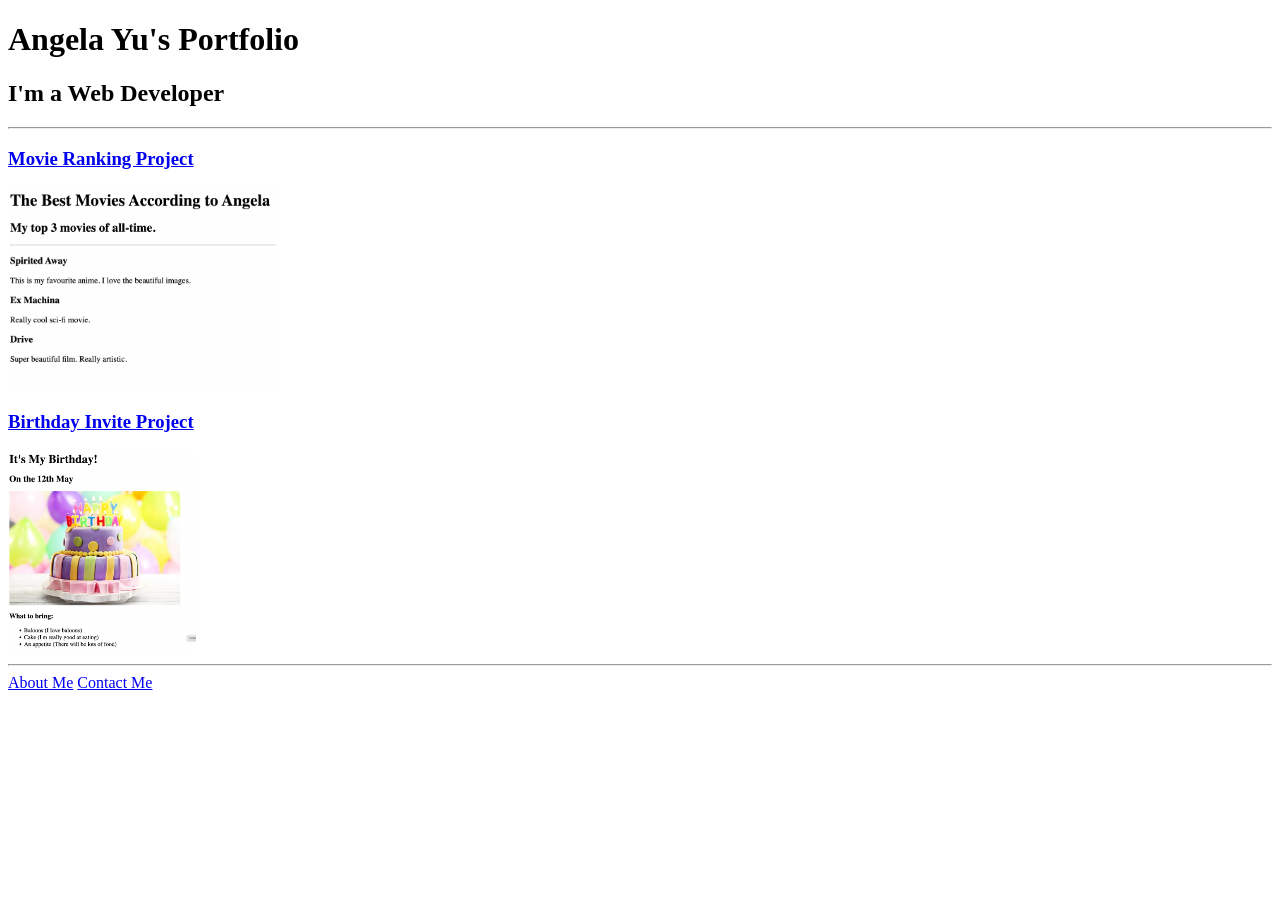
<file: 4.3 HTML Porfolio Project/index.html>
<!DOCTYPE html>
<html lang="en">
<head>
    <meta charset="UTF-8">
    <meta name="viewport" content="width=device-width, initial-scale=1.0">
    <title>My Portfolio</title>
</head>
<body>
    <h1>Angela Yu's Portfolio</h1>
    <h2>I'm a Web Developer</h2>
    <hr />
    <a href="./public/movie-ranking.html"><h3>Movie Ranking Project</h3></a>
    <img src="./assets/images/movie-ranking.png" alt="Movie Ranking Project" height="200">
    <a href="./public/birthday-invite.html"><h3>Birthday Invite Project</h3></a>
    <img src="./assets/images/birthday-invite.png" alt="Birthday Ranking Project" height="200">
    <hr />
    <a href="./public/about.html">About Me</a>
    <a href="./public/contact.html">Contact Me</a>
</body>
</html>

<!-- TODO 5: Add a link to the project pages -->

<!-- TODO 6: Add images to show the project previews
HINT for TODO 6: You can use the height attribute set to 200 to make the image smaller:
https://developer.mozilla.org/en-US/docs/Web/HTML/Element/img#attr-height -->

<!-- TODO 7: Add the Contact Me and About Me page links -->
</file>
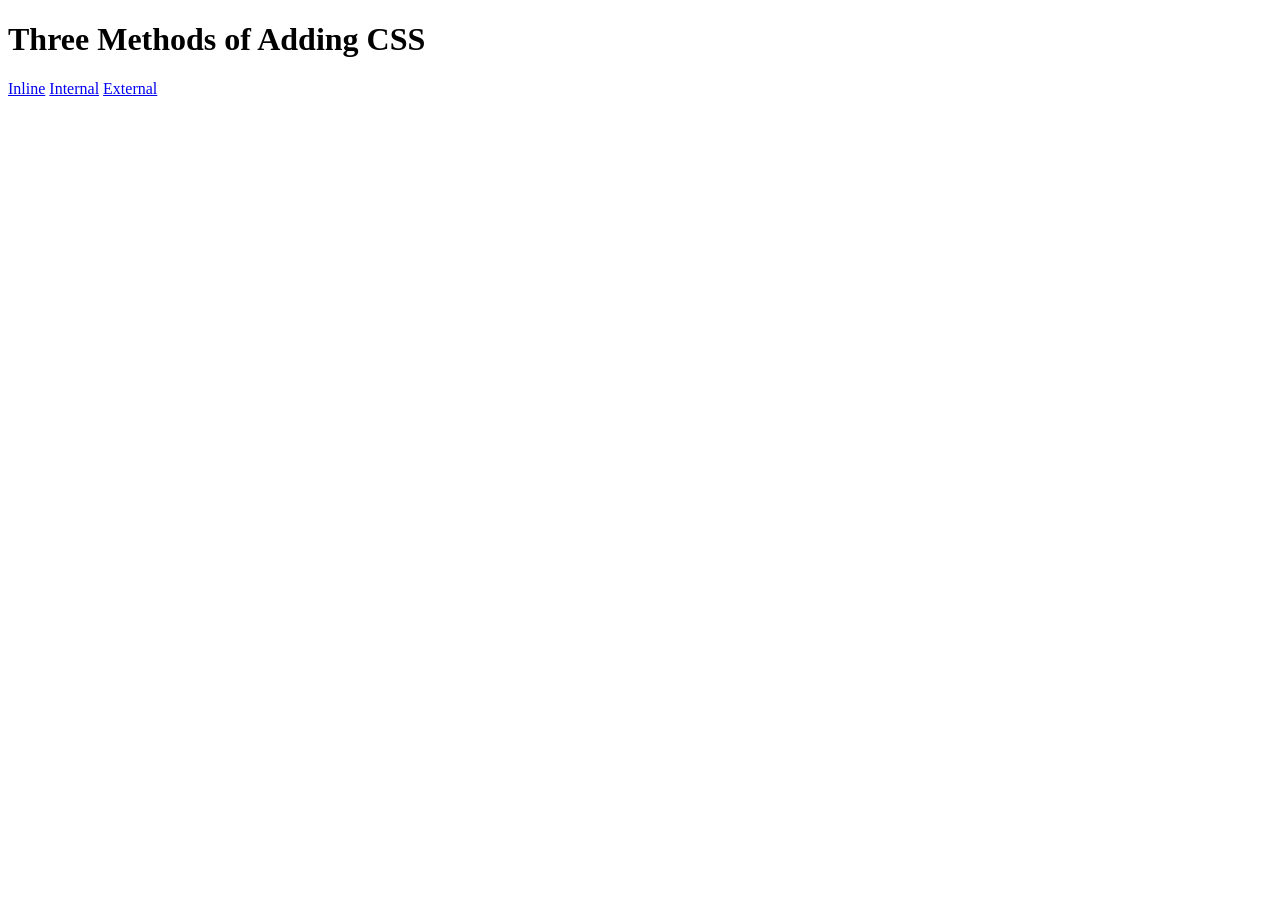
<file: 5.1. Adding CSS/index.html>
<!DOCTYPE html>
<html lang="en">

<head>
  <meta charset="UTF-8">
  <title>Adding CSS</title>
</head>

<body>
  <h1>Three Methods of Adding CSS</h1>
  <a href="./inline.html">Inline</a>
  <a href="./internal.html">Internal</a>
  <a href="./external.html">External</a>
</body>

</html>
</file>
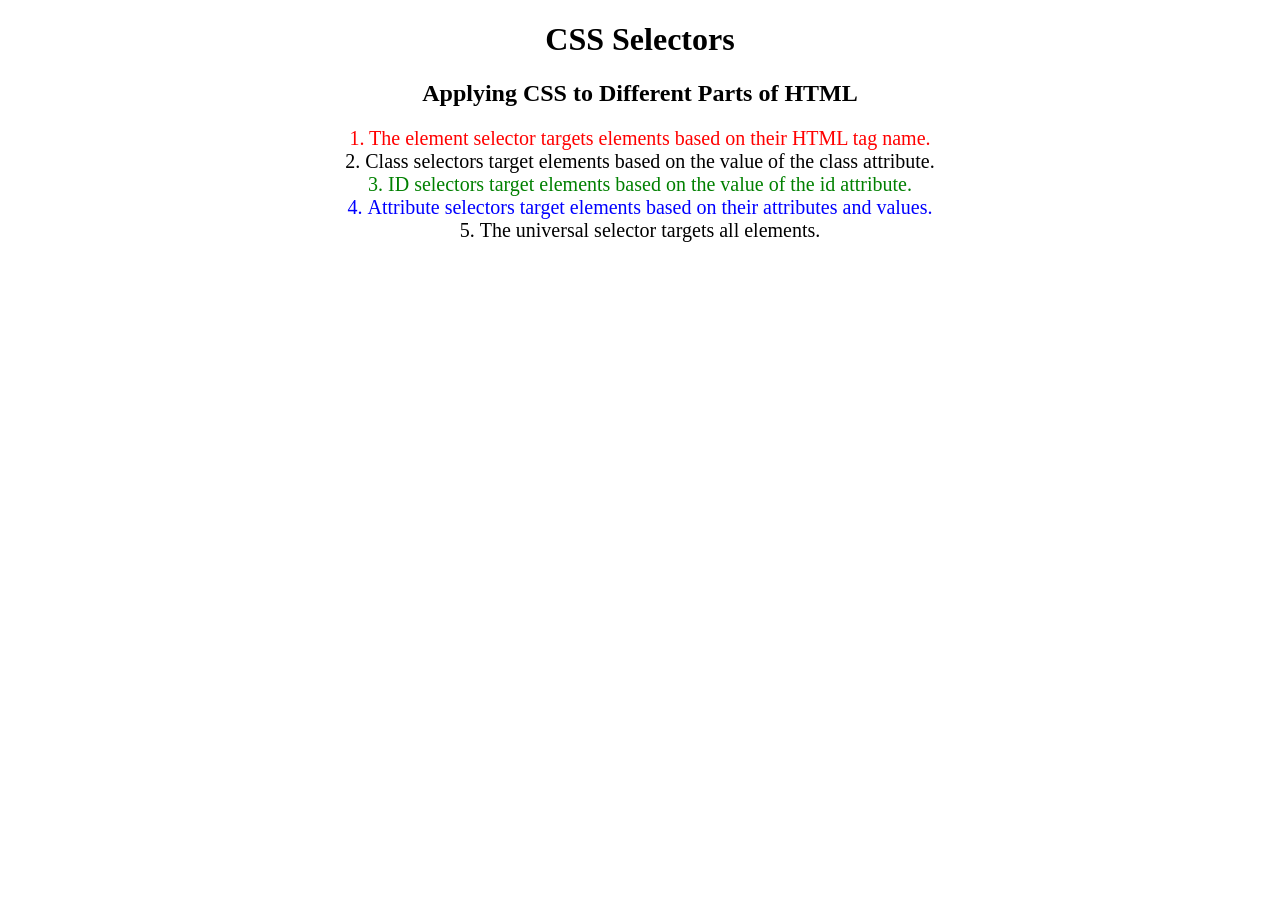
<file: 5.3 CSS Selectors/index.html>
<!DOCTYPE html>
<html lang="en">

<head>
  <meta charset="UTF-8">
  <title>CSS Selectors</title>
  <link rel="stylesheet" href="./style.css" />
</head>

<body>
  <h1>CSS Selectors</h1>
  <h2>Applying CSS to Different Parts of HTML</h2>

  <p class="note">1. The element selector targets elements based on their HTML tag name.</p>

  <ol>

    <li class="note" value="2">Class selectors target elements based on the value of the class attribute.</li>

    <li class="note" id="id-selector-demo" value="3">ID selectors target elements based on the value of the id
      attribute.</li>

    <li class="note" value="4">Attribute selectors target elements based on their attributes and values.</li>

    <!-- TODO 5: Set all elements to have "text-align: center" -->
    <li class="note" value="5">The universal selector targets all elements.</li>
  </ol>
</body>

</html>
</file>
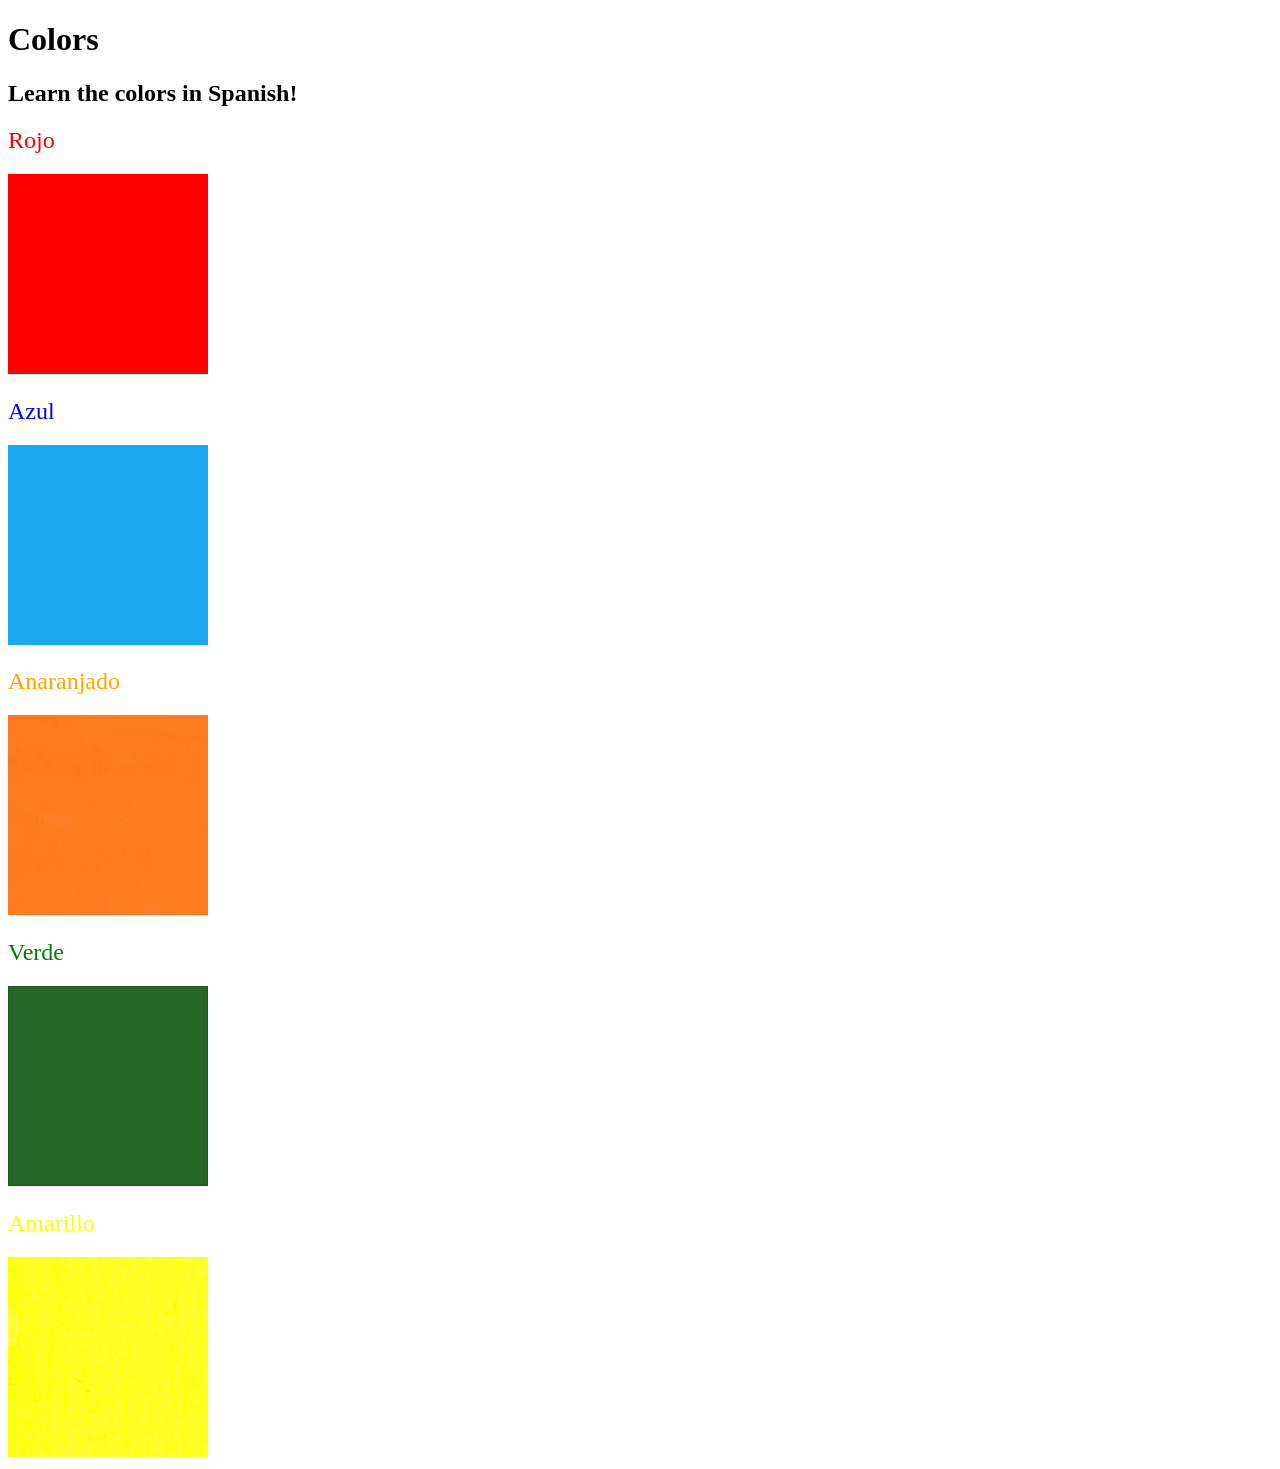
<file: 5.4 Color Vocab Project/index.html>
<!doctype html>
<html lang="en">
  <head>
    <meta charset="UTF-8" />
    <title>Spanish Vocabulary</title>
    <link rel="stylesheet" href="./style.css" />
  </head>

  <body>
    <h1>Colors</h1>
    <h2>Learn the colors in Spanish!</h2>
    <h2 class="color-title" id="red">Rojo</h2>
    <img src="./assets/images/red.png" alt="red" />

    <h2 class="color-title" id="blue">Azul</h2>
    <img src="./assets/images/blue.png" alt="blue" />

    <h2 class="color-title" id="orange">Anaranjado</h2>
    <img src="./assets/images/orange.png" alt="orange" />

    <h2 class="color-title" id="green">Verde</h2>
    <img src="./assets/images/green.png" alt="green" />

    <h2 class="color-title" id="yellow">Amarillo</h2>
    <img src="./assets/images/yellow.png" alt="yellow" />
  </body>
</html>
</file>
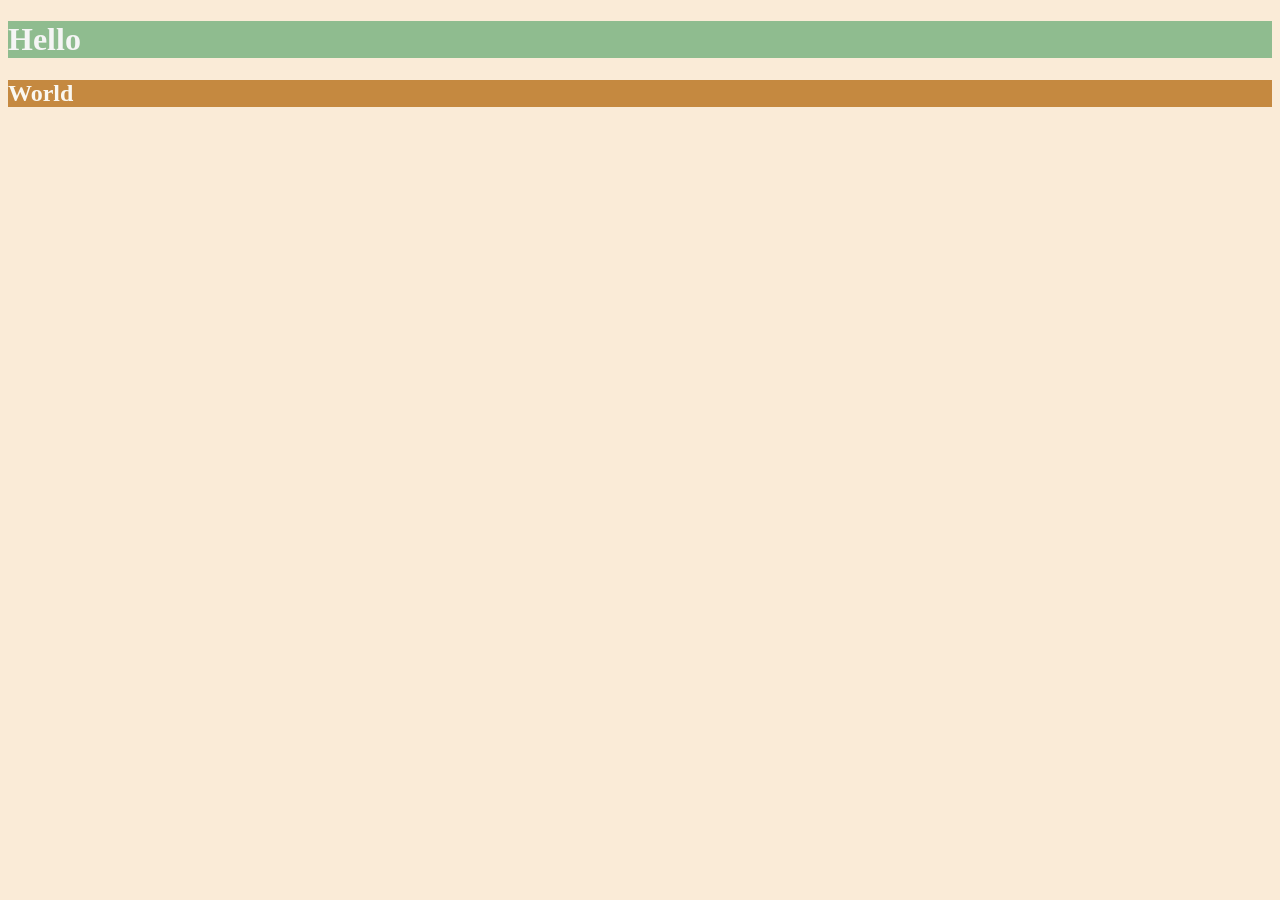
<file: 6.0 CSS Colors/index.html>
<!DOCTYPE html>
<html lang="en">

<head>
  <meta charset="UTF-8">
  <title>Colors</title>
  <style>
  /* Write your CSS code here. */
    /* 1. Make the background of the webpage "antiquewhite"
    2. Make the h1 "whitesmoke"
    3. Make the background of the h1 "darkseagreen"
    4. Make the h2 #FAF8F1
    5. Make the background of the h2 "#C58940" */
    body{
      background-color: antiquewhite;
    }
    h1{
      color: whitesmoke;
      background-color: darkseagreen;
    }
    h2{
      color:#FAF8F1;
      background-color: #C58940;
    }
  </style>
</head>

<body>
  <h1>Hello</h1>
  <h2>World</h2>
</body>

</html>
</file>
<file: 5.3 CSS Selectors/style.css>
ol {
  margin-left: -40px;
  margin-top: -20px;
  list-style-position: inside;
}


p{
  color: red;
}

.note{
  font-size: 20px;
}

#id-selector-demo{
  color: green;
}

li[value="4"]{
  color:blue;
}

*{
  text-align: center;
}
</file>
<file: 5.4 Color Vocab Project/style.css>
#red {
  color: red;
}

#blue {
  color: blue;
}

#orange {
  color: orange;
}

#green {
  color: green;
}

#yellow {
  color: yellow;
}

.color-title {
  font-weight: normal;
}

img {
  width: 200px;
  height: 200px;
}
</file>
